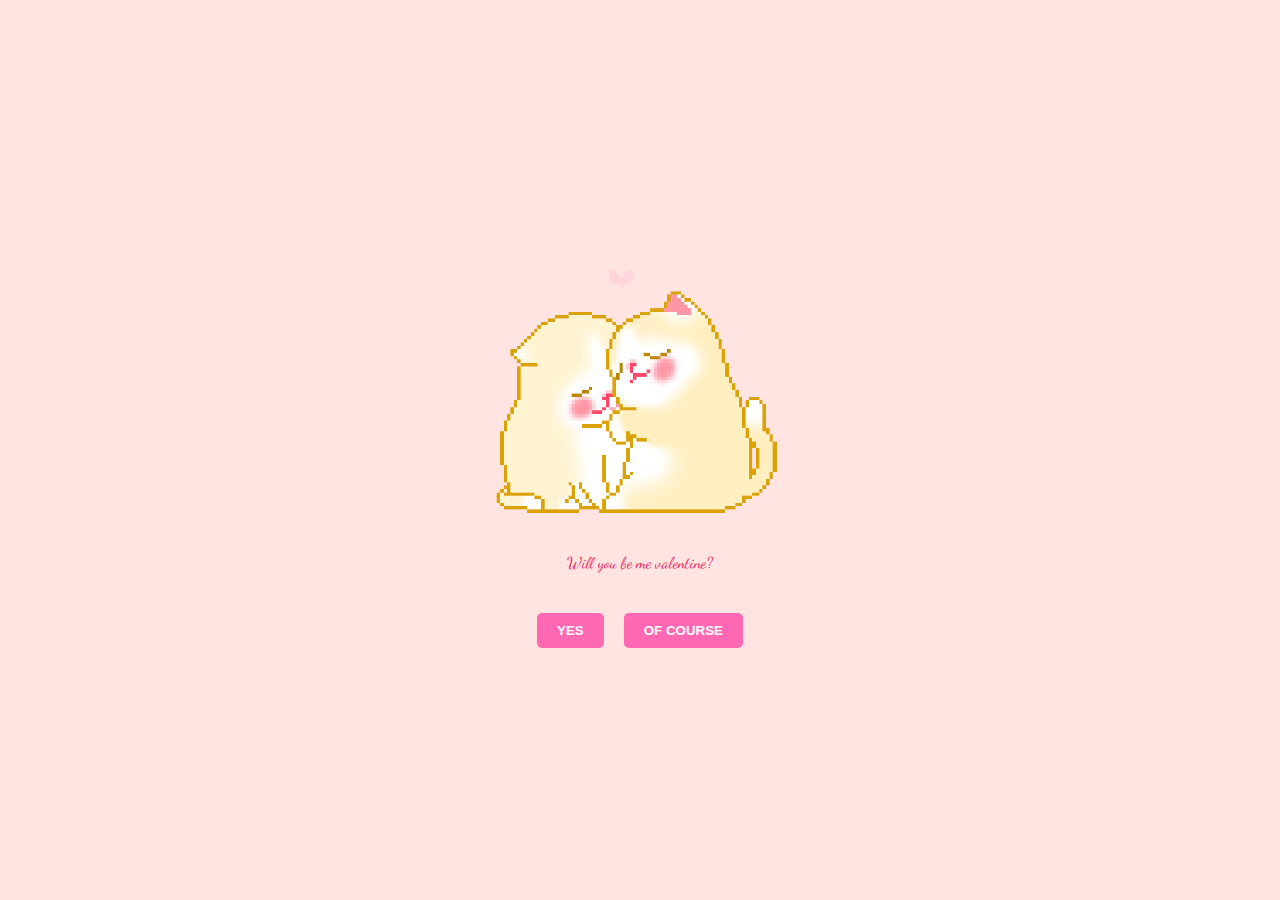
<file: index.html>
<!DOCTYPE html>
<html lang="ua">
<head>
    <meta charset="UTF-8">
    <meta name="viewport" content="width=device-width, initial-scale=1.0">
    <title>valentine</title>
    <link rel="stylesheet" href="styles.css"/>
    <link rel="preconnect" href="https://fonts.googleapis.com">
<link rel="preconnect" href="https://fonts.gstatic.com" crossorigin>
<link href="https://fonts.googleapis.com/css2?family=Dancing+Script:wght@400..700&display=swap" rel="stylesheet">
</head>
<body>
    <div class="container">
        <div class="container-gif">
         <img src="./images/6nz.gif" alt="cute GIF"> 
        </div>
        <div class ="text-container">
            <p>Will you be me valentine?</p>
        </div>
        <div class="buttons-container">
            <a href="./yes.html"><button id ="yes-button">YES</button></a>
           <a href="./of-course.html" ><button id ="of-course-button">OF COURSE</button></a>
        </div>
       
</body>
</html>
</file>
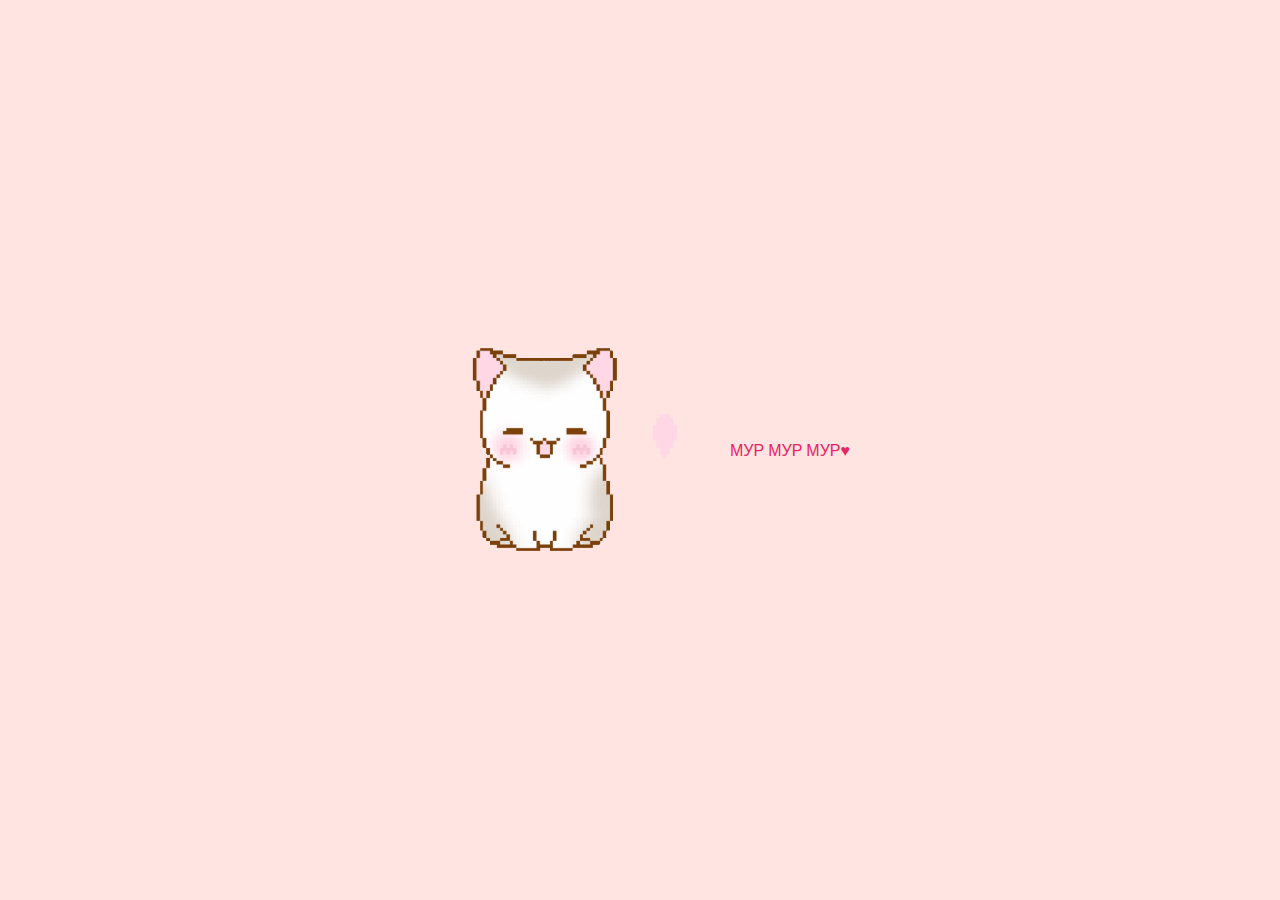
<file: of-course.html>
<!DOCTYPE html>
<html lang="en">
<head>
    <meta charset="UTF-8">
    <meta name="viewport" content="width=device-width, initial-scale=1.0">
    <link rel="stylesheet" href="styles.css"/>
    <link rel="preconnect" href="https://fonts.googleapis.com">
<link rel="preconnect" href="https://fonts.gstatic.com" crossorigin>
<link href="https://fonts.googleapis.com/css2?family=Dancing+Script:wght@400..700&display=swap" rel="stylesheet">
    <title>valentine</title>
</head>
<body>
    <div class="container-gif">
        <img src="./images/VeC.gif" alt="cute GIF"> 
       </div>
       <div class ="text-container">
           <p>МУР МУР МУР♥</p>
       </div>
</body>
</html>
</file>
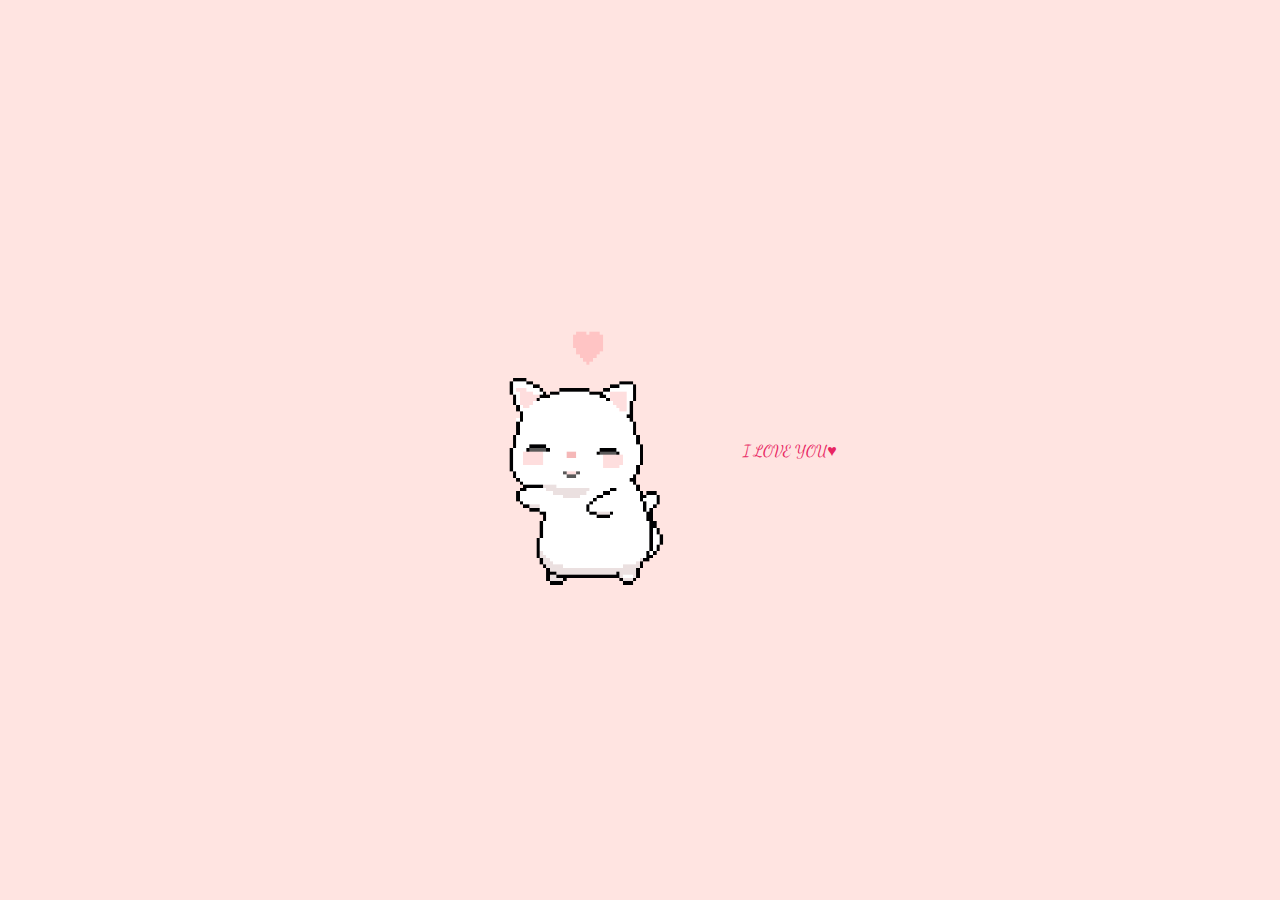
<file: yes.html>
<!DOCTYPE html>
<html lang="en">
<head>
    <meta charset="UTF-8">
    <meta name="viewport" content="width=device-width, initial-scale=1.0">
    <link rel="preconnect" href="https://fonts.googleapis.com">
    <link rel="preconnect" href="https://fonts.gstatic.com" crossorigin>
    <link href="https://fonts.googleapis.com/css2?family=Dancing+Script:wght@400..700&display=swap" rel="stylesheet">
    <link rel="stylesheet" href="styles.css"/>
    <title>valentine</title>
</head>
<body>
    <div class="container-gif">
        <img src="./images/YAg6.gif" alt="cute GIF"> 
       </div>
       <div class ="text-container">
           <p>I LOVE YOU♥</p>
       </div>
</body>
</html>
</file>
<file: styles.css>
body {
    font-family: 'Dancing Script', sans-serif; 
    background-color: #ffe4e1;
    display: flex;
    justify-content: center;
    align-items: center;
    min-height: 100vh;
    margin: 0;
   
}
*{
    cursor:url('images/mur.png'), auto;
}
.container {
    display: flex;
    flex-direction: column;
    align-items: center;
    gap: 20px;
}

.container-gif img {
    max-width: 300px;
    height: auto;
}

.text-container {
    text-align: center;
    color: #E82561;
}

.buttons-container {
    display: flex;
    gap: 10px;
}

.buttons-container a {
    display: inline-block;
    text-decoration: none;
    margin: 5px;
}

.buttons-container button {
    background-color: #ff69b4;
    color: white;
    border: none;
    padding: 10px 20px;
    border-radius: 5px;
    cursor: pointer;
    font-weight: bold;
}

.buttons-container button:hover {
    background-color: #ff1493;
}

p { /* Этот стиль можно убрать, так как шрифт уже задан для body */
    color: #E82561;
}

.buttons-container { /* Этот стиль тоже можно убрать, так как цвет текста кнопок задан в .buttons-container button */
    color: #51081e;
}
</file>
